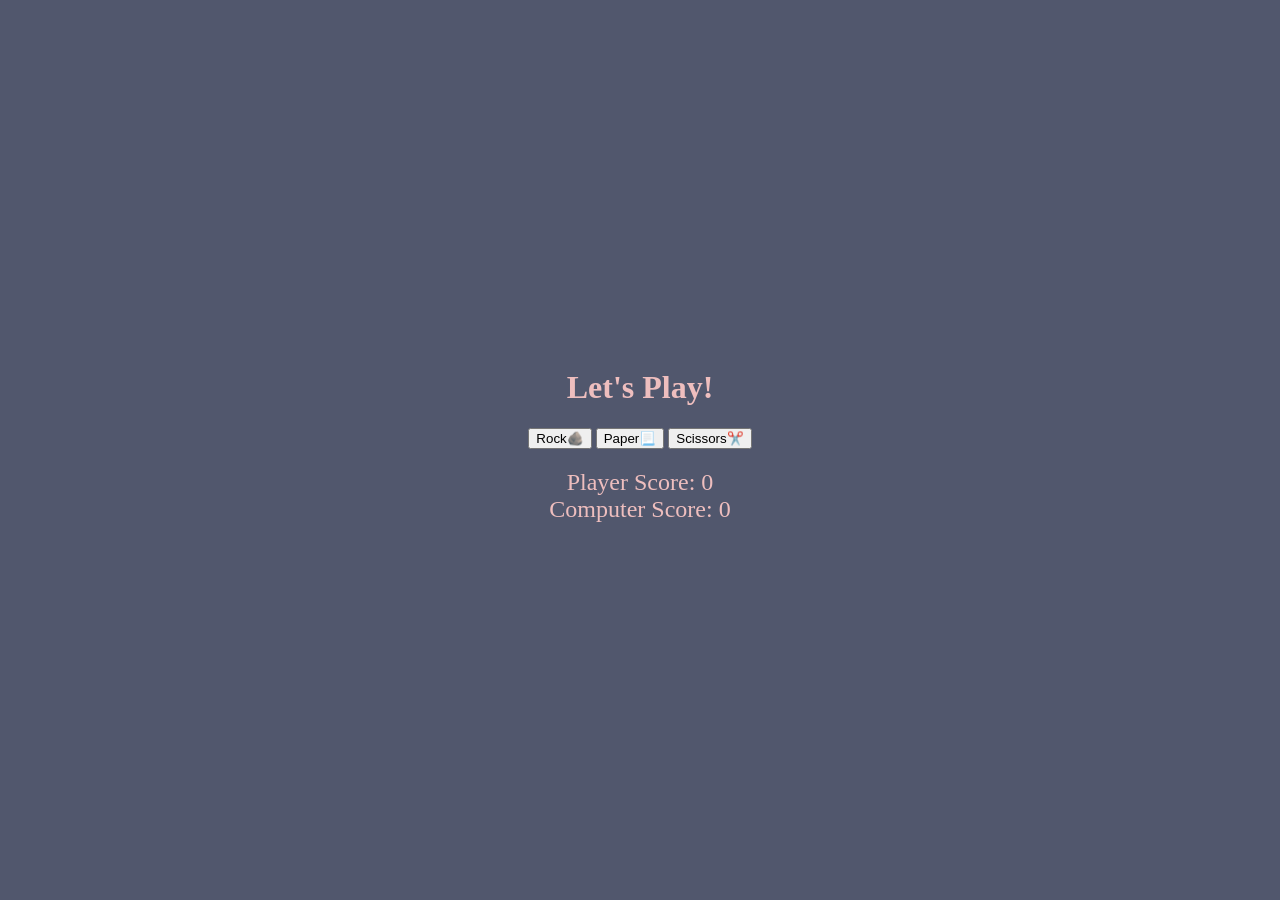
<file: index.html>
<!DOCTYPE html>
<html lang="en">
  <head>
    <meta charset="UTF-8" />
    <meta name="viewport" content="width=device-width, initial-scale=1.0" />
    <title>Rock, Paper, Scissors</title>
    <link rel="stylesheet" href="styles.css" />
  </head>
  <body>
    <div class="container1">
      <h1>Let's Play!</h1>
      <!-- 3 buttons for selec ting rock, paper, or scissors -->
      <button id="rock">Rock🪨</button>
      <button id="paper">Paper📃</button>
      <button id="scissors">Scissors✂️</button>
    </div>
    <!-- this div is to show results after submitting answer -->
    <div id="result"></div>
    <!-- Score tracking for player and computer -->
    <div class="score">
      <div id="humanScore">Player Score: 0</div>
      <div id="computerScore">Computer Score: 0</div>
      <div id="winner"></div>
    </div>
    <script src="script.js"></script>
  </body>
</html>
</file>
<file: styles.css>
body {
  background-color: #51576d;
}

.container1 {
  text-align: center;
  padding: 340px 0 0;
}

h1 {
  color: #eebebe;
}

#result {
  margin-top: 20px;
  font-size: 24px;
  color: #eebebe;
  text-align: center;
}

.score {
  font-size: 24px;
  color: #eebebe;
  text-align: center;
}
</file>
